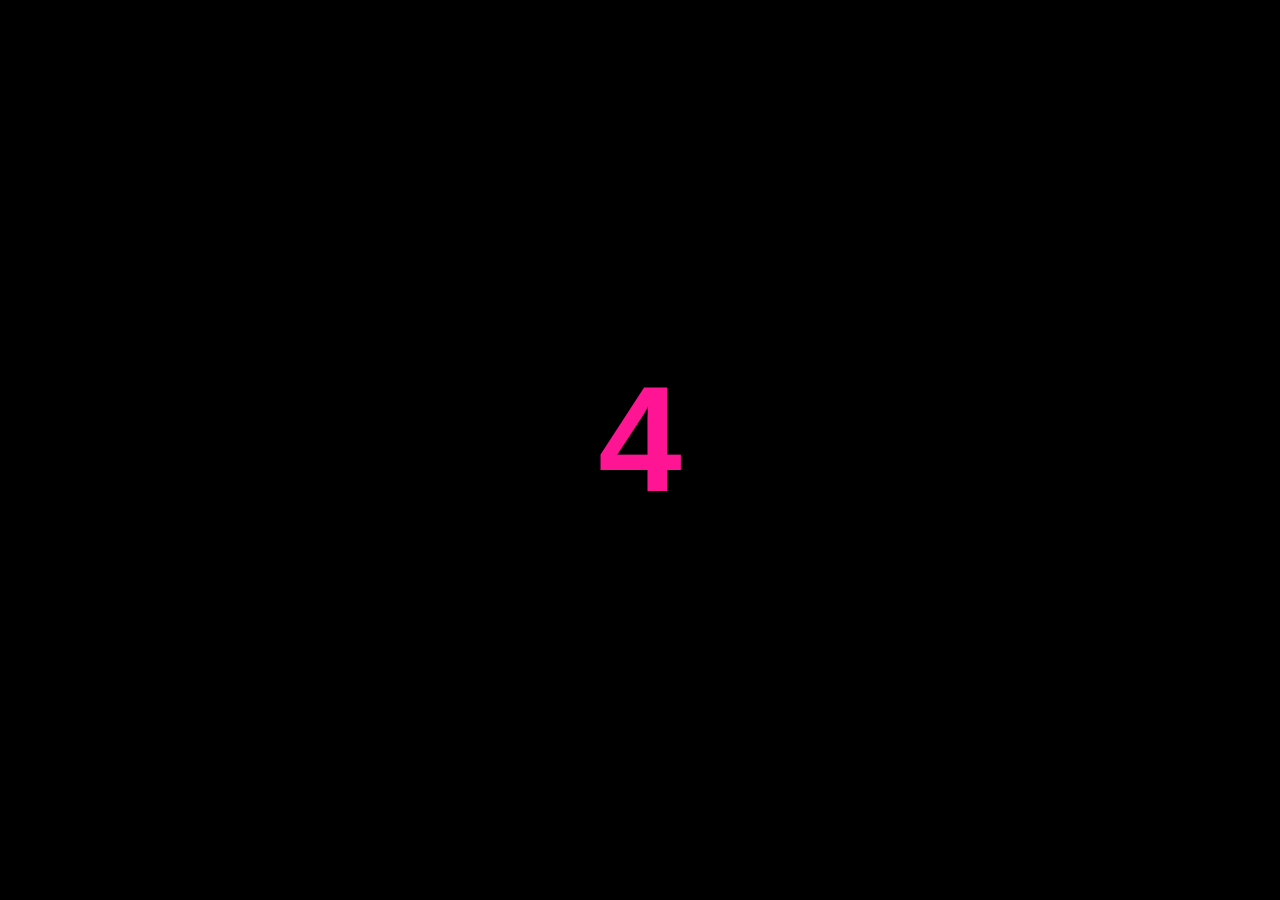
<file: lovely/index.html>
<!DOCTYPE html>
<html>
<head>
    <title>Firework Effect</title>
    <link rel="stylesheet" href="style.css">
</head>
<body>
    <canvas id="canvas"></canvas>
    <script src="fireworks.js"></script>
</body>
</html>
</file>
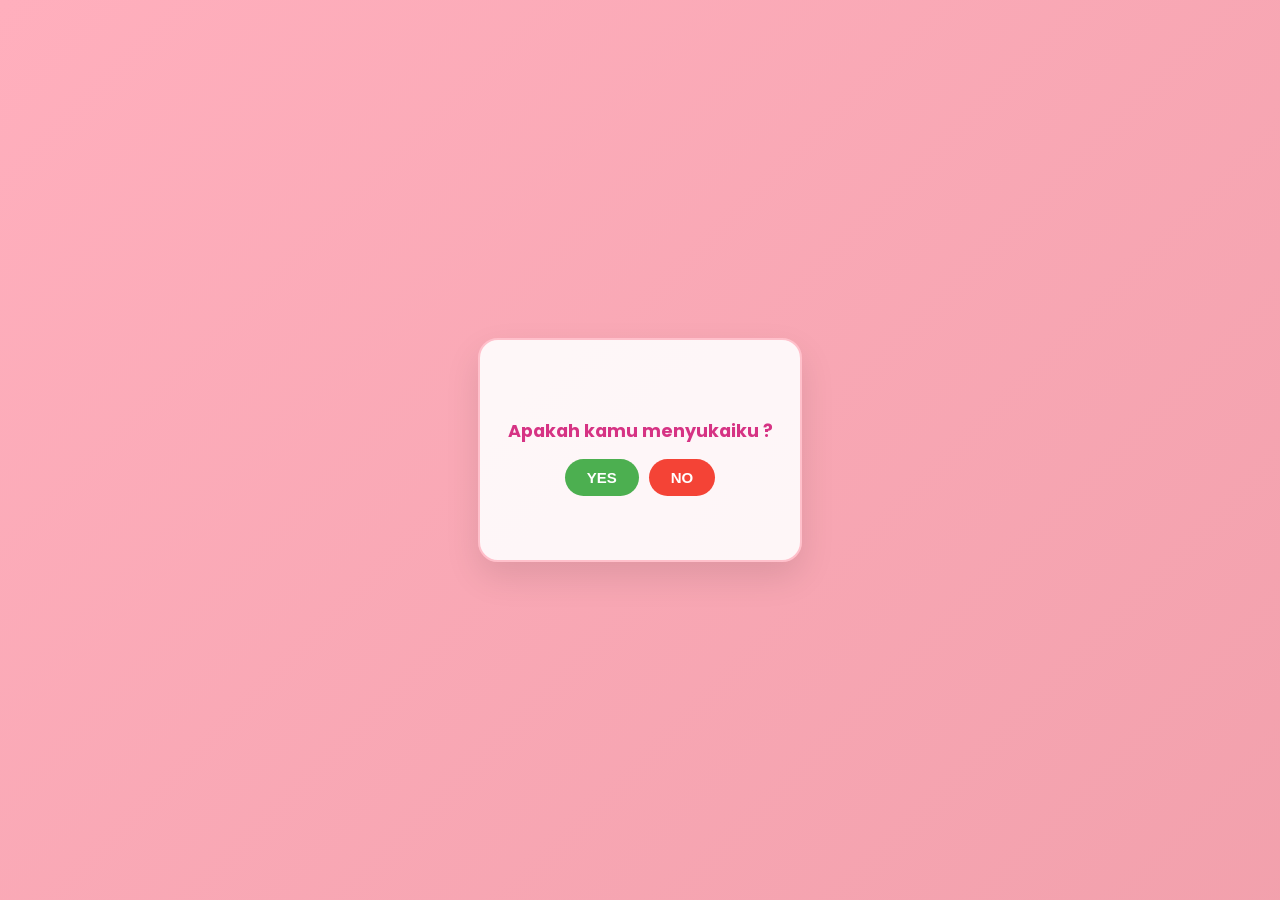
<file: valentines-landi/index.html>
<!DOCTYPE html>
<html lang="en">
<head>
    <meta charset="UTF-8">
    <meta name="viewport" content="width=device-width, initial-scale=1.0, maximum-scale=1.0, user-scalable=no">
    <title>Will You Be Mine?</title>
    <link href="https://fonts.googleapis.com/css2?family=Poppins:wght@400;600&display=swap" rel="stylesheet">
    <style>
        body {
            font-family: 'Poppins', sans-serif;
            display: flex;
            justify-content: center;
            align-items: center;
            height: 100vh;
            margin: 0;
            background: linear-gradient(-45deg, #faeee6, #ffdde1, #ee9ca7, #ffafbd);
            background-size: 400% 400%;
            animation: gradientBG 15s ease infinite;
            overflow: hidden;
        }

        @keyframes gradientBG {
            0% { background-position: 0% 50%; }
            50% { background-position: 100% 50%; }
            100% { background-position: 0% 50%; }
        }

        #content {
            background-color: rgba(255, 255, 255, 0.9);
            border-radius: 20px;
            box-shadow: 0 15px 35px rgba(0,0,0,0.1);
            padding: 20px;
            text-align: center;
            width: 75%;
            max-width: 280px;
            z-index: 10;
            border: 2px solid #ffc0cb;
            position: relative;
            min-height: 180px; /* Memberi ruang untuk pergerakan internal */
            display: flex;
            flex-direction: column;
            justify-content: center;
            align-items: center;
        }

        h2 { color: #d63384; font-size: 1.1rem; margin-bottom: 15px; z-index: 11; }
        
        #buttonContainer {
            width: 100%;
            display: flex;
            justify-content: center;
            align-items: center;
            gap: 10px;
            position: static;
        }

        #noButtonWrapper {
            display: flex;
            flex-direction: column;
            align-items: center;
            z-index: 100;
            transition: all 0.15s ease;
        }

        #message {
            margin-top: 5px;
            font-weight: 600;
            color: #f44336;
            font-size: 11px;
            background: white;
            padding: 3px 8px;
            border-radius: 6px;
            display: none;
            white-space: nowrap;
            box-shadow: 0 2px 5px rgba(0,0,0,0.1);
        }

        #yesButton, #noButton {
            font-size: 15px;
            font-weight: 600;
            border-radius: 50px;
            padding: 10px 22px;
            border: none;
            cursor: pointer;
            transition: all 0.2s ease;
        }

        #yesButton { background: #4CAF50; color: white; flex-shrink: 0; }
        #noButton { background: #f44336; color: white; }

        #noButton.broken {
            background: white !important;
            color: #f44336 !important;
            border: 1.5px solid #f44336;
            cursor: not-allowed;
            box-shadow: none;
        }

        .heart {
            position: fixed;
            top: -50px;
            width: 20px;
            height: 20px;
            background-image: url('data:image/svg+xml;utf8,<svg xmlns="http://www.w3.org/2000/svg" viewBox="0 0 32 29.6"><path fill="%23ff4d6d" d="M16 29.6c-1-.6-21-12.6-16-20C5.7 5.6 10.3 4 16 11c5.7-7 10.3-5.4 16-2.6 5 7.4-15 19.6-16 20z"/></svg>');
            animation: fall 4s linear infinite;
        }

        @keyframes fall {
            to { transform: translateY(110vh) rotate(360deg); }
        }
    </style>
</head>
<body>

    <div id="content">
        <h2 id="question">Apakah kamu menyukaiku ?</h2>
        <div id="buttonContainer">
            <button id="yesButton">YES</button>
            <div id="noButtonWrapper">
                <button id="noButton">NO</button>
                <div id="message"></div>
            </div>
        </div>
    </div>

    <script>
        var noClickCount = 0;
        const noBtn = document.getElementById('noButton');
        const noWrapper = document.getElementById('noButtonWrapper');
        const yesBtn = document.getElementById('yesButton');
        const contentBox = document.getElementById('content');
        const msg = document.getElementById('message');
        const questionText = document.getElementById('question');

        noBtn.addEventListener('click', function() {
            noClickCount++;
            
            // 1. Tombol YES membesar HANYA pada Klik 1-3
            if (noClickCount <= 3) {
                let currentFontSize = 15 + (noClickCount * 12);
                yesBtn.style.fontSize = currentFontSize + 'px';
                yesBtn.style.padding = (10 + noClickCount * 5) + 'px ' + (22 + noClickCount * 8) + 'px';
            }

            // 2. Logika Pergerakan Tombol NO
            if (noClickCount <= 3) {
                // PINDAH DI DALAM KOTAK (Klik 1-3)
                noWrapper.style.position = 'absolute';
                const box = contentBox.getBoundingClientRect();
                const wrapper = noWrapper.getBoundingClientRect();

                // Batas acak agar tetap di dalam padding kotak putih
                const maxX = box.width - wrapper.width - 20;
                const maxY = box.height - wrapper.height - 20;

                const randomX = Math.floor(Math.random() * maxX);
                const randomY = Math.floor(Math.random() * maxY);

                noWrapper.style.left = randomX + 'px';
                noWrapper.style.top = randomY + 'px';

            } else if (noClickCount >= 4 && noClickCount < 15) {
                // PINDAH KE SELURUH LAYAR (Klik 4-14)
                noWrapper.style.position = 'fixed';
                msg.style.display = 'block';
                msg.innerText = 'Dipikir lagi dong...';

                const viewWidth = window.innerWidth;
                const viewHeight = window.innerHeight;
                const rect = noWrapper.getBoundingClientRect();
                const margin = 40;

                const maxX = viewWidth - rect.width - margin;
                const maxY = viewHeight - rect.height - margin;

                let randomX = Math.floor(Math.random() * (maxX - margin)) + margin;
                let randomY = Math.floor(Math.random() * (maxY - margin)) + margin;

                noWrapper.style.left = randomX + 'px';
                noWrapper.style.top = randomY + 'px';
            } 
            
            // 3. Tombol Rusak (Klik 15)
            if (noClickCount >= 15) {
                msg.innerText = 'Yahhh, tombolnya rusak...';
                noBtn.disabled = true;
                noBtn.classList.add('broken');
                noWrapper.style.position = 'fixed';
                noWrapper.style.right = '20px';
                noWrapper.style.bottom = '20px';
                noWrapper.style.left = 'auto';
                noWrapper.style.top = 'auto';
            }
        });

        yesBtn.addEventListener('click', function() {
            questionText.innerText = 'Yieee kapan kita jadian? 😍';
            noWrapper.style.display = 'none';
            yesBtn.style.display = 'none';
            
            const successMsg = document.createElement('p');
            successMsg.innerHTML = 'See you soon! ❤️';
            successMsg.style.cssText = 'color:#4CAF50; font-weight:bold; font-size:18px; margin-top:10px; z-index:12;';
            contentBox.appendChild(successMsg);
            
            for (var i = 0; i < 40; i++) {
                var heart = document.createElement('div');
                heart.className = 'heart';
                heart.style.left = Math.random() * 100 + 'vw';
                heart.style.animationDuration = (Math.random() * 2 + 2) + 's';
                document.body.appendChild(heart);
            }
        });
    </script>
</body>
</html>
</file>
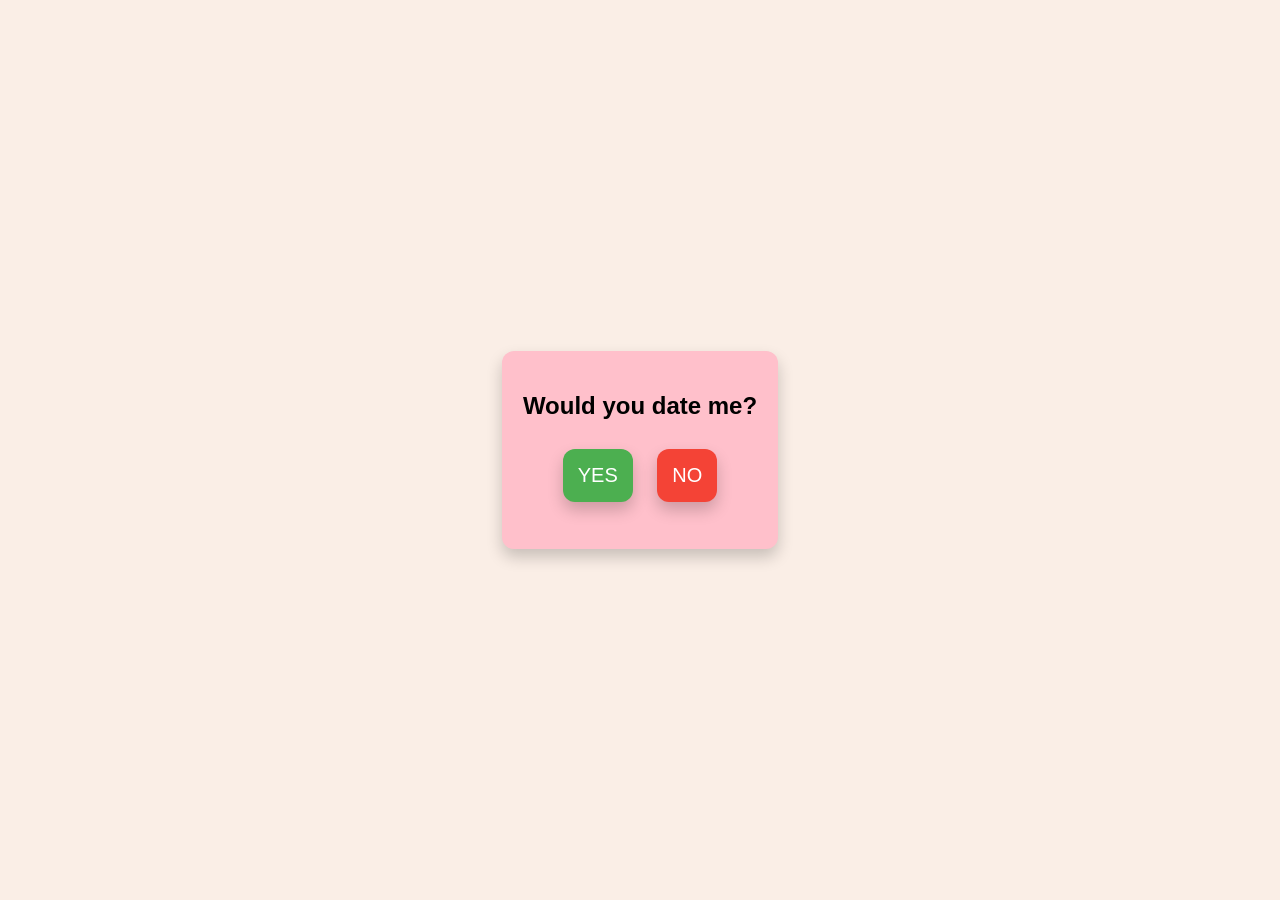
<file: valentines-landi/duplikat.html>
<!-- PROGRAMMED BY @ITGAUY -->

<!DOCTYPE html>
<html>
<head>
    <style>
        body {
            font-family: Arial, sans-serif;
            display: flex;
            justify-content: center;
            align-items: center;
            height: 100vh;
            margin: 0;
            background-color: #FAEEE6;
        }
        #content {
            border: 1px solid transparent;
            background-color: #FFC0CB;
            border-radius: 12px;
            box-shadow: 0 8px 16px 0 rgba(0,0,0,0.2);
            padding: 20px;
            text-align: center;
        }
        #yesButton, #noButton {
            font-size: 20px;
            border-radius: 12px;
            box-shadow: 0 8px 16px 0 rgba(0,0,0,0.2);
            transition: 0.3s;
            padding: 15px;
            border: none;
            cursor: pointer;
            margin: 10px;
        }
        #yesButton {
            background-color: #4CAF50; /* Green */
            color: white;
        }
        #noButton {
            background-color: #f44336; /* Red */
            color: white;
        }
        #noButton:disabled {
            background-color: #ddd;
            color: #666;
            box-shadow: none;
        }
        #yesButton:hover, #noButton:hover {
            box-shadow: 0 12px 20px 0 rgba(0,0,0,0.24), 0 17px 50px 0 rgba(0,0,0,0.19);
        }

        .heart {
            position: fixed;
            top: -100px;
            width: 100px;
            height: 100px;
            background-image: url('data:image/svg+xml;utf8,<svg xmlns="http://www.w3.org/2000/svg" viewBox="0 0 32 29.6"><path fill="%23FF0000" d="M16 29.6c-1-.6-21-12.6-16-20C5.7 5.6 10.3 4 16 11c5.7-7 10.3-5.4 16-2.6 5 7.4-15 19.6-16 20z"/></svg>');
            animation: fall 4s linear infinite;     /* W3SCHOOL ANIMATION NG HEART */
        }

        @keyframes fall {
            0% { transform: translateY(-100vh); }
            100% { transform: translateY(100vh); }
        }

    </style>
</head>
<body>
    <div id="content">
        <h2 id="question">Would you date me?</h2>
        <button id="yesButton">YES</button>
        <button id="noButton">NO</button>
        <p id="message"></p>
    </div>

    <script>
        var noClickCount = 0;
        document.getElementById('noButton').addEventListener('click', function() { //NOOOOO button
            noClickCount++;
            if (noClickCount == 1) {
                document.getElementById('yesButton').style.fontSize = '30px';
            } else if (noClickCount == 2) {
                this.style.fontSize = '10px';
                document.getElementById('yesButton').style.fontSize = '40px';
            } else if (noClickCount == 3) {
                document.getElementById('yesButton').style.fontSize = '90px';
                this.style.fontSize = '7px';
            } else if (noClickCount == 4) {
                this.style.position = 'absolute';
                this.style.left = Math.random() * window.innerWidth + 'px';
                this.style.top = Math.random() * window.innerHeight + 'px';
            } else if (noClickCount >= 5 && noClickCount < 10) {
                this.style.position = 'absolute';
                this.style.left = Math.random() * window.innerWidth + 'px';
                this.style.top = Math.random() * window.innerHeight + 'px';
            } else if (noClickCount >= 10 && noClickCount < 15) {
                // Avoid disabling the button
                // this.disabled = true;
                this.style.position = 'absolute';
                this.style.left = Math.random() * window.innerWidth + 'px';
                this.style.top = Math.random() * window.innerHeight + 'px';
                document.getElementById('message').innerText = 'Are you sure?';
                document.getElementById('message').style.position = 'absolute';
                document.getElementById('message').style.left = this.style.left;
                document.getElementById('message').style.top = parseFloat(this.style.top) + 50 + 'px';
            } else if (noClickCount == 15) {
                document.getElementById('message').innerText = 'Oh No! You broke the button :c';
                this.disabled = true;
                this.style.color = grey;
                document.getElementById('message').innerText = 'Oh No! You broke the button :c';
            }
        });

        document.getElementById('yesButton').addEventListener('click', function() {                 //YESSSS button
            document.getElementById('question').innerText = 'YIEEEEE SAN DATE NATIN? OTW';
            for (var i = 0; i < 100; i++) {
                var heart = document.createElement('div');
                heart.className = 'heart';
                heart.style.left = Math.random() * window.innerWidth + 'px';
                heart.style.animationDuration = Math.random() * 2 + 3 + 's'; //between 3 and 5 secs
                heart.style.animationDelay = Math.random() * 2 + 's'; // eto 0 and 2. di ko sure kung sure na
                document.body.appendChild(heart);
            }
            document.getElementById('yesButton').style.display = 'none';
            document.getElementById('noButton').style.display = 'none';
        });
    </script>
</body>
</html>
</file>
<file: lovely/style.css>
body {
    margin: 0;
    overflow: hidden;
}
canvas {
    background: #000;
    display: block !important;
}
</file>
